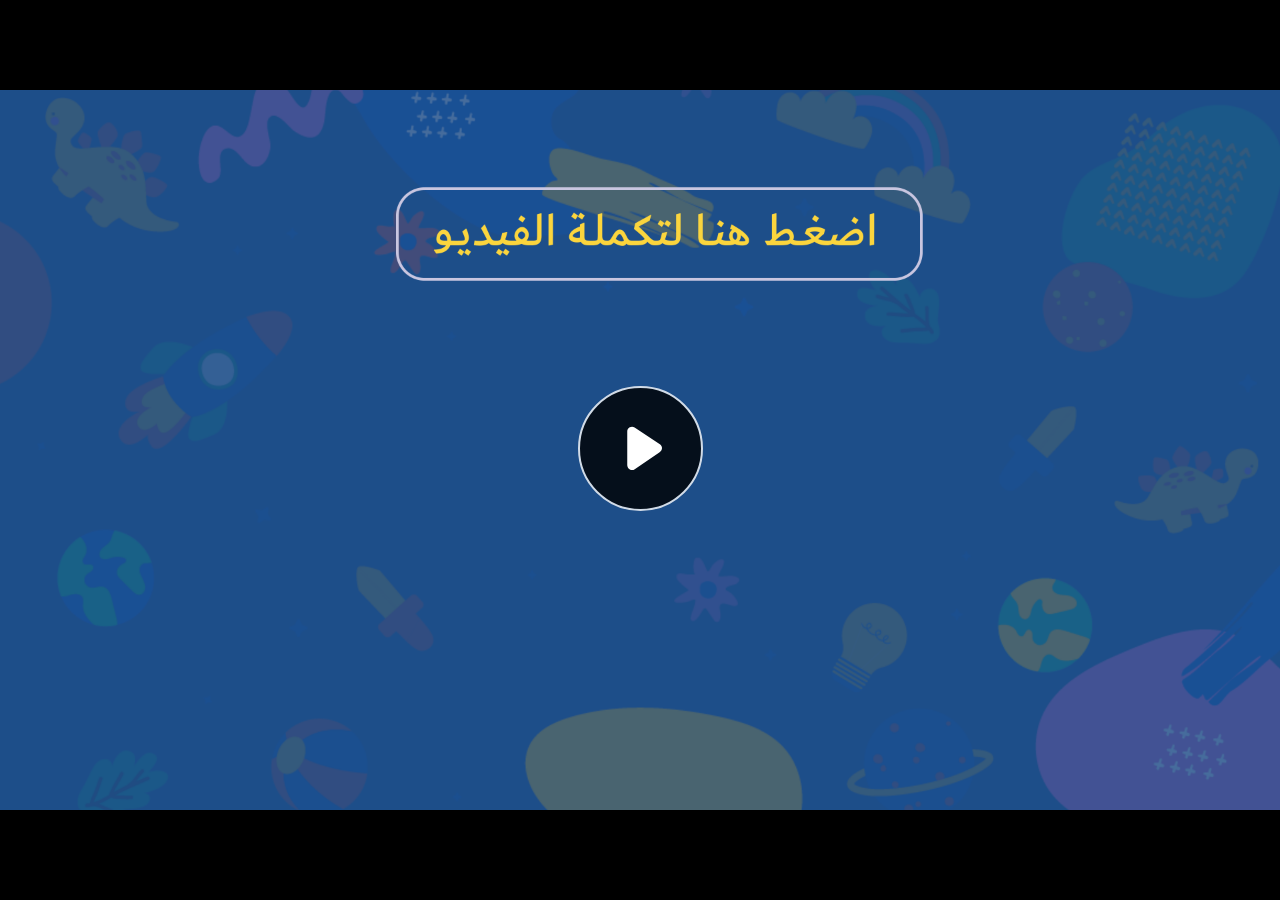
<file: index.html>
﻿<!doctype html>
<html lang="en-US">
<head>
  <meta charset="utf-8">
  <!-- Created using Storyline 360 - http://www.articulate.com  -->
  <!-- version: 3.71.29339.0 -->
  <title>EG.G4.MATH.SEM2.UA.T3.S1.3</title>
  <meta http-equiv="x-ua-compatible" content="IE=edge"/>
  <meta name="viewport" content="width=device-width,initial-scale=1,user-scalable=no,shrink-to-fit=no,minimal-ui"/>
  <meta name="apple-mobile-web-app-capable" content="yes"/>
  <style>
    html, body { height: 100%; padding: 0; margin: 0 }
    #app { height: 100%; width: 100%; }
  </style>

  <script>
    window.DS = {};
    window.globals = {
      DATA_PATH_BASE: '',
      HAS_FRAME: true,
      HAS_SLIDE: true,

      lmsPresent: false,
      tinCanPresent: false,
      cmi5Present: false,
      aoSupport: false,
      scale: 'noscale',
      captureRc: false,
      browserSize: 'optimal',
      bgColor: '#282828',
      features: 'AccessibleVideo,ConnectionMessages,FullScreenToggle,InsertSvgPicture,LayerPresentAsDialog,MultipleQuizTracking,UpdatedScrollingPanels,UpdatedThemeEditor',
      themeName: 'unified',
      preloaderColor: '#FFFFFF',
      suppressAnalytics: false,
      productChannel: 'stable',
      publishSource: 'storyline',
      aid: 'aid|76899c09-745a-49af-8ef3-86fd915f1c55',
      cid: 'e64820b2-5c5e-4162-8d92-e17b7b6e4493',
      playerVersion: '3.71.29339.0',
      publishTimestamp: '2023-01-18T11:35:24.1938875Z',
      maxIosVideoElements: 10,
      connectionSettings: { message: 'You%20are%20offline.%20Trying%20to%20reconnect...', useDarkTheme: false },

      
      parseParams: function(qs) {
        if (window.globals.parsedParams != null) {
          return window.globals.parsedParams;
        }
        qs = (qs || window.location.search.substr(1)).split('+').join(' ');
        var params = {},
            tokens,
            re = /[?&]?([^=]+)=([^&]*)/g;

        while (tokens = re.exec(qs)) {
          params[decodeURIComponent(tokens[1]).trim()] =
            decodeURIComponent(tokens[2]).trim();
        }
        window.globals.parsedParams = params;
        return params;
      }

    };
  </script>
  <script>
    var isIe11 = ('ActiveXObject' in window || window.MSBlobBuilder != null)
      && window.msCrypto != null && !window.ActiveXObject;
    if (isIe11) {
      window.globals.unsupportedBrowser = true;
      document.write(atob('[base64]'));
    }
  </script>
  
  <script>window.THREE = { };</script>
  
</head>
<body style="background: #282828" class="cs-HTML theme-unified">
  <!-- 360 -->
  <script>!function(e){var i=/iPhone/i,o=/iPod/i,n=/iPad/i,t=/(?=.*\bAndroid\b)(?=.*\bMobile\b)/i,d=/Android/i,s=/(?=.*\bAndroid\b)(?=.*\bSD4930UR\b)/i,b=/(?=.*\bAndroid\b)(?=.*\b(?:KFOT|KFTT|KFJWI|KFJWA|KFSOWI|KFTHWI|KFTHWA|KFAPWI|KFAPWA|KFARWI|KFASWI|KFSAWI|KFSAWA)\b)/i,r=/IEMobile/i,h=/(?=.*\bWindows\b)(?=.*\bARM\b)/i,a=/BlackBerry/i,l=/BB10/i,p=/Opera Mini/i,f=/(CriOS|Chrome)(?=.*\bMobile\b)/i,u=/(?=.*\bFirefox\b)(?=.*\bMobile\b)/i,c=new RegExp("(?:Nexus 7|BNTV250|Kindle Fire|Silk|GT-P1000)","i"),w=function(e,i){return e.test(i)},A=function(e){var A=e||navigator.userAgent,v=A.split("[FBAN");if(void 0!==v[1]&&(A=v[0]),this.apple={phone:w(i,A),ipod:w(o,A),tablet:!w(i,A)&&w(n,A),device:w(i,A)||w(o,A)||w(n,A)},this.amazon={phone:w(s,A),tablet:!w(s,A)&&w(b,A),device:w(s,A)||w(b,A)},this.android={phone:w(s,A)||w(t,A),tablet:!w(s,A)&&!w(t,A)&&(w(b,A)||w(d,A)),device:w(s,A)||w(b,A)||w(t,A)||w(d,A)},this.windows={phone:w(r,A),tablet:w(h,A),device:w(r,A)||w(h,A)},this.other={blackberry:w(a,A),blackberry10:w(l,A),opera:w(p,A),firefox:w(u,A),chrome:w(f,A),device:w(a,A)||w(l,A)||w(p,A)||w(u,A)||w(f,A)},this.seven_inch=w(c,A),this.any=this.apple.device||this.android.device||this.windows.device||this.other.device||this.seven_inch,this.phone=this.apple.phone||this.android.phone||this.windows.phone,this.tablet=this.apple.tablet||this.android.tablet||this.windows.tablet,"undefined"==typeof window)return this},v=function(){var e=new A;return e.Class=A,e};"undefined"!=typeof module&&module.exports&&"undefined"==typeof window?module.exports=A:"undefined"!=typeof module&&module.exports&&"undefined"!=typeof window?module.exports=v():"function"==typeof define&&define.amd?define("isMobile",[],e.isMobile=v()):e.isMobile=v()}(this);
    window.isMobile.apple.tablet = window.isMobile.apple.tablet ||
      (navigator.platform === 'MacIntel' && navigator.maxTouchPoints > 1);
    window.isMobile.apple.device = window.isMobile.apple.device || window.isMobile.apple.tablet;
    window.isMobile.tablet = window.isMobile.tablet || window.isMobile.apple.tablet;
    window.isMobile.any = window.isMobile.any || window.isMobile.apple.tablet;
  </script>

  <div id="focus-sink" tabindex="-1"></div>

  <div id="preso"></div>
  <script>
    (function() {

      var classTypes = [ 'desktop', 'mobile', 'phone', 'tablet' ];

      var addDeviceClasses = function(prefix, testObj) {
        var curr, i;
        for (i = 0; i < classTypes.length; i++) {
          curr = classTypes[i];
          if (testObj[curr]) {
            document.body.classList.add(prefix + curr);
          }
        }
      };

      var params = window.globals.parseParams(),
          isDevicePreview = params.devicepreview === '1',
          isPhoneOverride = params.deviceType === 'phone' || (isDevicePreview && params.phone == '1'),
          isTabletOverride = (params.deviceType === 'tablet' || isDevicePreview) && !isPhoneOverride,
          isMobileOverride = isPhoneOverride || isTabletOverride;

      var deviceView = {
        desktop: !window.isMobile.any && !isMobileOverride,
        mobile: window.isMobile.any || isMobileOverride,
        phone: isPhoneOverride || (window.isMobile.phone && !isTabletOverride),
        tablet: isTabletOverride || window.isMobile.tablet
      };

      window.globals.deviceView = deviceView;
      window.isMobile.desktop = !window.isMobile.any;
      window.isMobile.mobile = window.isMobile.any;

      addDeviceClasses('view-', deviceView);

    })();
  </script>
  
  <script src='story_content/user.js' type=text/javascript></script>
  <div class="slide-loader"></div>

  <script>
    var doc = document, loader = doc.body.querySelector('.slide-loader'); [ 1, 2, 3 ].forEach(function(n) { var d = doc.createElement('div'); d.style.backgroundColor = window.globals.preloaderColor; d.classList.add('mobile-loader-dot'); d.classList.add('dot' + n); loader.appendChild(d); });
  </script>

  <div class="mobile-load-title-overlay" style="display: none">
    <div class="mobile-load-title">EG.G4.MATH.SEM2.UA.T3.S1.3</div>
  </div>

  <div class="mobile-chrome-warning"></div>

  
<style>
  .warn-connection-dialog {
    display: none;
    background: transparent;
    pointer-events: none;
    position: fixed;
    left: 0;
    top: 0;
    width: 100%;
    height: 100%;
    z-index: 999;
  }

  .warn-connection-content {
    border-radius: 4px;
    background: white;
    border: 1px solid #E7E7E7;
    color: #333333;
    box-shadow: 0 2px 4px rgba(0, 0, 0, 0.25);
    transition: all 150ms ease-out;
    position: absolute;
    white-space: nowrap;
  }

  .view-phone.is-landscape .warn-connection-content {
    left: 23px;
    bottom: 23px;
  }

  .view-tablet.is-landscape .warn-connection-content {
    left: 50%;
    top: 20px;
    transform: translateX(-50%);
  }

  .is-portrait .warn-connection-content {
    transform: translate(-50%, calc(-100% - 15px));
  }

  .warn-connection-content p {
    display: inline-block;
    margin: 0 8px 0 0;
    line-height: 33px;
    font-size: 11px;
  }

  .warn-connection-content svg {
    position: relative;
    vertical-align: middle;
    margin: 0 2px 2px 8px;
  }

  .view-desktop .warn-connection-content {
    left: 1.5em;
    bottom: 1.5em;
  }

  .view-desktop .warn-connection-content p {
    font-size: 1.1em;
  }

  .is-offline .warn-connection-dialog {
    display: block;
  }

  .is-offline .cs-panel * {
    pointer-events: none !important;
  }

  .is-offline .cs-panel {
    pointer-events: all !important;
  }

  .is-offline #nav-controls * {
    pointer-events: none !important;
  }

  .is-offline #nav-controls {
    pointer-events: all !important;
  }
</style>

<div class="warn-connection-dialog">
  <div class="warn-connection-content">
    <svg width="17" height="15" viewBox="0 0 17 15" xmlns="http://www.w3.org/2000/svg">
      <path fill="#8F0000" stroke="white" d="M16.07,12.98 L15.88,12.23 L9.51,1.21 C8.97,0.26,7.6,0.26,7.06,1.21 L0.69,12.23 C0.15,13.16,0.81,14.36,1.91,14.36 H14.65 C15.47,14.36,16.05,13.7,16.07,12.98 Z"/>
      <path fill="white" stroke="white" d="M8.58,5.5 C8.35,5.28,8.5,5.35,8.21,5.32 C8.09,5.35,7.97,5.49,7.96,5.67 C7.97,5.79,7.98,5.92,7.98,6.04 L7.98,6.04 C7.99,6.17,8,6.31,8.01,6.43 L8.01,6.44 C8.03,6.92,8.06,7.41,8.09,7.9 L8.09,7.9 C8.12,8.39,8.14,8.88,8.17,9.37 C8.17,9.39,8.18,9.42,8.2,9.44 C8.23,9.46,8.25,9.47,8.28,9.47 C8.31,9.47,8.34,9.46,8.35,9.44 C8.37,9.43,8.38,9.4,8.39,9.35 L8.39,9.34 C8.39,9.24,8.4,9.15,8.4,9.05 L8.4,9.05 C8.41,8.96,8.41,8.86,8.42,8.75 C8.43,8.44,8.45,8.12,8.47,7.81 L8.47,7.81 C8.49,7.49,8.51,7.18,8.53,6.87 C8.55,6.46,8.56,6.05,8.59,5.64 L8.6,5.62 C8.6,5.57,8.59,5.53,8.58,5.5 L8.21,5.32 Z"/>
      <circle fill="white" stroke="white" cx="8.3" cy="11.35" r="0.3"/>
    </svg>
    <p>You are offline. Trying to reconnect...</p>
  </div>
</div>

<script>
  (function() {
    window.DS.connection = {
      warningShown: false,
      assets: {},
      loadingAssetGroup: false,
      retryDelay: 500
    };

    // @TODO this is POC code and can be cleaned up a bit more if we move forward
    // with the feature



    // The `window.globals.features` variable must be set in `webpack.dev.config` when testing locally - it is not enough
    // to have it in the data - but it must be set there as well.
    var useConnectionMessages = window.AbortController != null &&
      window.location.protocol != 'file:' &&
      window.globals.features.indexOf('ConnectionMessages') != -1;

    window.DS.connection.useConnectionMessages = useConnectionMessages

    var assetCount = 0;
    var checkLoadedId;
    var connectionSettings = window.globals.connectionSettings;

    if (useConnectionMessages && connectionSettings != null) {
      var contentEl = document.querySelector('.warn-connection-content');
      var messageEl = contentEl.querySelector('p')

      if (connectionSettings.useDarkTheme) {
        contentEl.style.borderColor = '#BABBBA';
        contentEl.style.backgroundColor = '#282828';
        contentEl.style.color = '#FFFFFF';
      }

      if (connectionSettings.message != null) {
        messageEl.textContent = window.decodeURIComponent(connectionSettings.message);
      }
    }

    function checkAssetsReady() {
      for (var i in DS.connection.assets) {
        if (!DS.connection.assets[i].success) {
          return false;
        }
      }
      return true;
    }

    function stopAssetGroup() {
      if (!useConnectionMessages) { return; }

      assetCount = 0;

      DS.connection.oldAssetGroup = DS.connection.assets;
      DS.connection.assets = {};
      DS.connection.loadingAssetGroup = false;
      clearInterval(checkLoadedId);
    }

    function startAssetGroup() {
      if (!useConnectionMessages) { return; }
      var ticks = 0;
      clearInterval(checkLoadedId);
      checkLoadedId = setInterval(function() {
        var loaded = 0;
        if (assetCount === 0 && loaded === 0) {
          clearInterval(checkLoadedId);
          return;
        }

        for (var i in DS.connection.assets) {
          if (DS.connection.assets[i].success) {
            loaded++;
          }
        }

        if (assetCount === loaded && checkAssetsReady()) {
          for (var i in DS.connection.assets) {
            if (DS.connection.assets[i].action) {
              DS.connection.assets[i].action();
            }
          }
          hideWarning();
          stopAssetGroup();
        }
      }, 100)
    }

    function requiredAsset(url, action, retry, type) {
      if (!useConnectionMessages) { return; }
      if (DS.connection.assets[url]) { return; }

      DS.connection.assets[url] = {
        success: false, action: action, retry: retry, type: type
      };
      assetCount = Object.keys(DS.connection.assets).length;
      if (!DS.connection.loadingAssetGroup) {
        startAssetGroup();
      }
      DS.connection.loadingAssetGroup = true;
    }

    function assetLoaded(url) {
      if (!useConnectionMessages) { return; }
      if (DS.connection.assets[url]) {
        DS.connection.assets[url].success = true;
      }
    }

    function assetFailed(url) {
      if (!useConnectionMessages) { return; }
      if (!DS.connection.assets[url]) {
        if (/\.js$/.test(url)) {
          setTimeout(function() {
            if (DS.connection.lastSlideLoaded != null) {
              DS.connection.lastSlideLoaded();
            }
          }, DS.connection.retryDelay);
        }
        return;
      }
      if (!DS.connection.warningShown) { showWarning(); }
      if (DS.connection.assets[url].retry) {
        setTimeout(function() {
          if (!DS.connection.assets[url].success) {
            DS.connection.assets[url].retry()
          }
        }, DS.connection.retryDelay);
      }
    }

    function hideWarning() {
      document.body.classList.remove('is-offline');
      DS.connection.warningShown = false;
    }
    DS.connection.hideWarning = hideWarning

    function showWarning(btn) {
      document.body.classList.add('is-offline')
      DS.connection.warningShown = true;
      updateWarningPosition();
    }

    function updateWarningPosition() {
      if (!DS.connection.warningShown) {
        return;
      }

      var isPortrait = document.body.classList.contains('is-portrait');
      var warningEl = document.querySelector('.warn-connection-content');

      if (isPortrait) {
        var slide = document.querySelector('.primary-slide');
        var slideRect = slide.getBoundingClientRect();

        warningEl.style.top = `${slideRect.top}px`
        warningEl.style.left = `${slideRect.left + slideRect.width / 2}px`
      } else {
        warningEl.style.top = null;
        warningEl.style.left = null;
      }

      window.requestAnimationFrame(updateWarningPosition);
    }

    // these will all be noops if the feature flag isn't set in
    // the data and `window.globals.features`
    DS.connection.requiredAsset = requiredAsset;
    DS.connection.assetLoaded = assetLoaded;
    DS.connection.assetFailed = assetFailed;
    DS.connection.stopAssetGroup = stopAssetGroup;
    DS.connection.startAssetGroup = startAssetGroup;
  })();
</script>


  <script>
    
    if (window.autoSpider && window.vInterfaceObject) {
      document.querySelector('.mobile-load-title-overlay').style.display = 'none';
    }
  </script>

  

  <link rel="stylesheet" href="html5/data/css/output.min.css" data-noprefix/>
</body>
<script src="html5/lib/scripts/bootstrapper.min.js"></script>
</html>
</file>
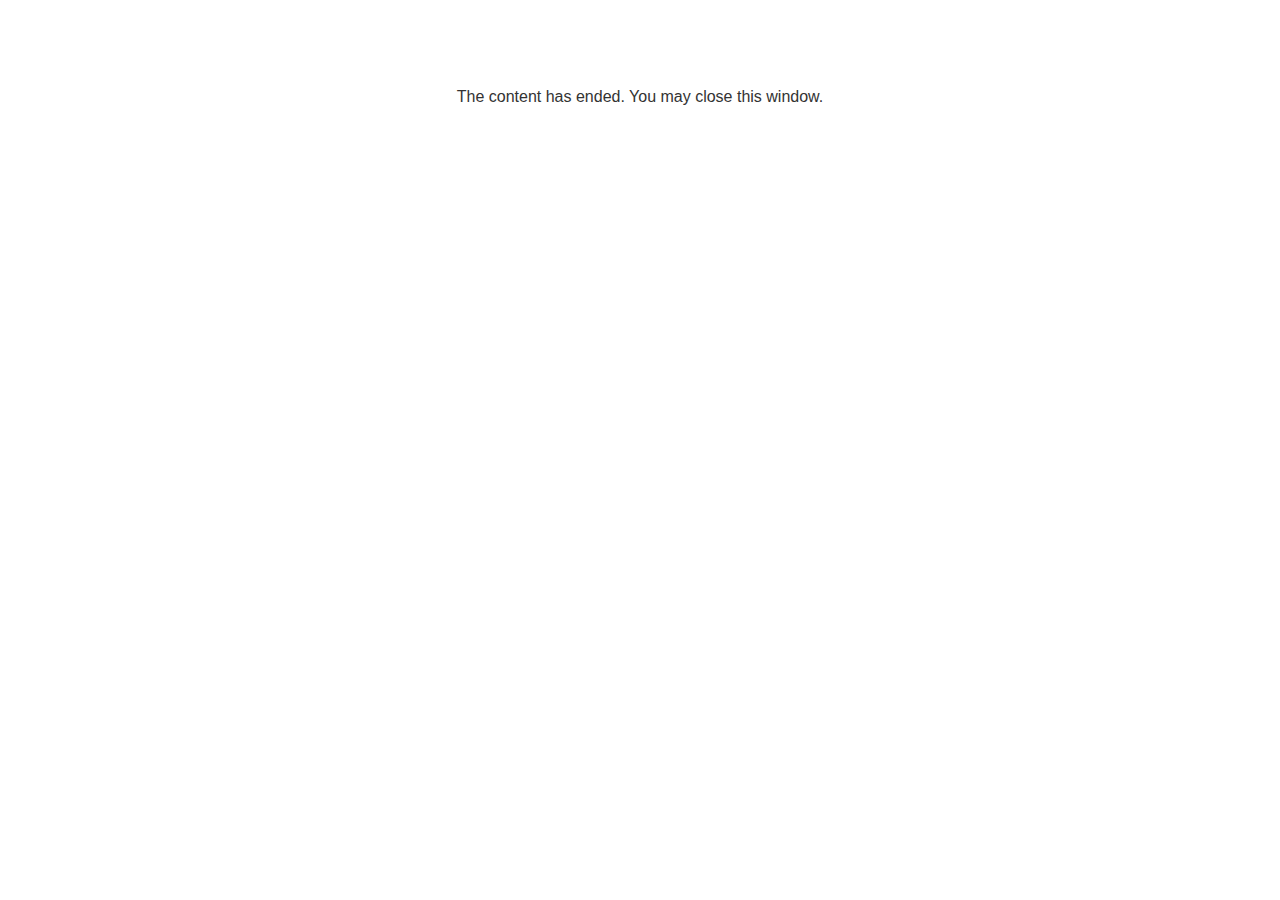
<file: lms/goodbye.html>
<!doctype html>
<html>
<body style="background-color: #ffffff;">

<p role="alert" style="color: #333333;font-family: Lato, articulate, tahoma, arial;font-size: medium;text-align: center;">
<br><br><br><br>
The content has ended. You may close this window.
</p>

</body>
</html>
</file>
<file: html5/data/css/output.min.css>
@font-face {
  font-family: 'LatoBold Charset1_ BoldDE2B4A50';
  src: url('[data-uri]');
  font-style: normal;
  font-weight: normal;
}
@font-face {
  font-family: 'Lato Charset1_ 5qxVV4tK67816E9E';
  src: url('[data-uri]');
  font-style: normal;
  font-weight: normal;
}
@font-face {
  font-family: 'Dubai Charset1_ 6OmPxi7BEBD2CB9';
  src: url('[data-uri]');
  font-style: normal;
  font-weight: normal;
}
@font-face {
  font-family: 'MS Gothic Charset1_ 6qL62A90AE5';
  src: url('[data-uri]');
  font-style: normal;
  font-weight: normal;
}
@font-face {
  font-family: 'Dubai Medium Charset1_ 3AFEEAB7';
  src: url('[data-uri]');
  font-style: normal;
  font-weight: normal;
}
@font-face {
  font-family: 'Open Sans Charset1_ 5nPD6D339E1';
  src: url('[data-uri]');
  font-style: normal;
  font-weight: normal;
}
@font-face {
  font-family: 'DubaiBold Charset1_BoldFA584A0E';
  src: url('[data-uri]');
  font-style: normal;
  font-weight: normal;
}
@font-face {
  font-family: 'Dubai MediumBold ChBoldE0B00FAA';
  src: url('[data-uri]');
  font-style: normal;
  font-weight: normal;
}
@font-face {
  font-family: 'Arial Charset1_ 6O9E30G4EB2680E';
  src: url('[data-uri]');
  font-style: normal;
  font-weight: normal;
}
@font-face {
  font-family: 'Dubai Charset0_v8wz5Y8k741D6E07';
  src: url('[data-uri]');
  font-style: normal;
  font-weight: normal;
}
@font-face {
  font-family: 'Dubai Medium Charset0_v389EBE1D';
  src: url('[data-uri]');
  font-style: normal;
  font-weight: normal;
}
@font-face {
  font-family: 'Open Sans Charset0_v9TY33EDE6F2';
  src: url('[data-uri]');
  font-style: normal;
  font-weight: normal;
}
@font-face {
  font-family: 'DubaiBold Charset0_BoldD2773439';
  src: url('[data-uri]');
  font-style: normal;
  font-weight: normal;
}
@font-face {
  font-family: 'Dubai MediumBold ChBold9429EB4D';
  src: url('[data-uri]');
  font-style: normal;
  font-weight: normal;
}
.cs-HTML {
  background: rgba(40, 40, 40, 1);
}
.cs-npnxnanbnsnfns00000000001 .cs-infopanel  {
  box-shadow: 0 1px 0 rgba(0, 0, 0, 0);
  background: rgba(255, 255, 255, 1);
}
.cs-npnxnanbnsnfns00000000001 .cs-infopanel .cs-link {
  color: rgba(186, 187, 186, 1);
}
.cs-npnxnanbnsnfns00000000001 .cs-infopanel .cs-link:hover {
  color: rgba(255, 255, 255, 1);
}
.cs-npnxnanbnsnfns00000000001 .cs-infopanel .cs-name {
  color: rgba(68, 68, 68, 1);
}
.cs-npnxnanbnsnfns00000000001 .cs-infopanel .cs-title {
  color: rgba(153, 153, 153, 1);
}
.cs-npnxnanbnsnfns00000000001 .cs-infopanelpopup  {
  box-shadow: 0 1px 0 rgba(0, 0, 0, 0);
  background: rgba(0, 0, 0, 0);
}
.cs-npnxnanbnsnfns00000000001 .cs-infopanelpopup .cs-link {
  color: rgba(255, 0, 0, 1);
}
.cs-npnxnanbnsnfns00000000001 .cs-infopanelpopup .cs-link:hover {
  color: rgba(255, 255, 255, 1);
}
.cs-npnxnanbnsnfns00000000001 .cs-infopanelpopup .cs-name {
  color: rgba(255, 255, 255, 1);
}
.cs-npnxnanbnsnfns00000000001 .cs-infopanelpopup .cs-bio {
  color: rgba(186, 187, 186, 1);
}
.cs-npnxnanbnsnfns00000000001 .cs-timer  {
  color: rgba(186, 187, 186, 1);
}
.cs-npnxnanbnsnfns00000000001 .cs-duration stop:first-child {
  stop-color: rgba(60, 60, 60, 1);
}
.cs-npnxnanbnsnfns00000000001 .cs-duration stop:last-child {
  stop-color: rgba(60, 60, 60, 1);
}
.cs-npnxnanbnsnfns00000000001 .cs-elapsed stop:first-child {
  stop-color: rgba(254, 227, 71, 1);
}
.cs-npnxnanbnsnfns00000000001 .cs-elapsed stop:last-child {
  stop-color: rgba(254, 227, 71, 1);
}
.cs-npnxnanbnsnfns00000000001 .cs-timer .cs-pie .cs-innerstroke {
  stroke: rgba(199, 199, 199, 1);
}
.cs-npnxnanbnsnfns00000000001 .cs-timer .cs-pie .cs-innerborder {
  stroke: rgba(255, 255, 255, 1);
}
.cs-npnxnanbnsnfns00000000001 .cs-window  {
  box-shadow: 0 8px 5px rgba(0, 0, 0, 0.2);
  border-color: rgba(49, 99, 0, 0);
  background: rgba(33, 33, 33, 1);
  color: rgba(248, 248, 248, 1);
}
.cs-npnxnanbnsnfns00000000001 .cs-window .cs-diva {
  border-color: rgba(78, 78, 78, 1);
}
.cs-npnxnanbnsnfns00000000001 .cs-window .cs-divb {
  border-color: rgba(78, 78, 78, 0);
}
.cs-npnxnanbnsnfns00000000001 .cs-editor .cs-editor-slide {
  color: rgba(226, 226, 226, 1);
}
.cs-npnxnanbnsnfns00000000001 .cs-editor .cs-editor-html {
  color: rgba(186, 187, 186, 1);
}
.cs-npnxnanbnsnfns00000000001 .cs-editor .cs-editor-button {
  text-shadow: 0 1px 0 rgba(0, 0, 0, 0);
  color: rgba(255, 255, 255, 1);
  border-color: rgba(211, 211, 211, 1);
  background: rgba(34, 34, 34, 1);
}
.cs-npnxnanbnsnfns00000000001 .cs-editor .cs-editor-button:hover {
  background: rgba(68, 68, 68, 1);
}
.cs-npnxnanbnsnfns00000000001 .cs-editor .cs-editor-button:active {
  background: rgba(68, 68, 68, 1);
}
.cs-npnxnanbnsnfns00000000001 .cs-listitem  {
  color: rgba(186, 187, 186, 1);
  border-color: none;
  border: 1px solid transparent;
}
.cs-npnxnanbnsnfns00000000001 .cs-listitem:hover {
  background: rgba(255, 255, 255, 0.06);
  border-color: rgba(108, 108, 108, 1) !important;
  border-width: 1px;
  border-radius: 2px;
  border-style: solid;
  box-sizing: border-box;
}
.cs-npnxnanbnsnfns00000000001 .cs-listitem.hover {
  background: rgba(255, 255, 255, 0.06);
  border-color: rgba(108, 108, 108, 1) !important;
  border-width: 1px;
  border-radius: 2px;
  border-style: solid;
  box-sizing: border-box;
}
.cs-npnxnanbnsnfns00000000001 .cs-glossary  {
  color: rgba(186, 187, 186, 1);
}
.cs-npnxnanbnsnfns00000000001 .cs-glossary .cs-scrolling-panel {
  background: rgba(0, 0, 0, 0);
}
.cs-npnxnanbnsnfns00000000001 .cs-glossary .cs-term.cs-selected .cs-choice-list-trigger {
  color: rgba(255, 255, 255, 1);
  background: rgba(255, 255, 255, 1);
}
.cs-npnxnanbnsnfns00000000001 .cs-glossary .cs-term.cs-selected .cs-choice-list-trigger:focus {
  color: rgba(255, 255, 255, 1);
  background: rgba(255, 255, 255, 1);
}
.cs-npnxnanbnsnfns00000000001 .cs-glossary .cs-term:hover .cs-choice-list-trigger {
  background: rgba(186, 187, 186, 1);
}
.cs-npnxnanbnsnfns00000000001 .cs-glossary .cs-term.hover .cs-choice-list-trigger {
  background: rgba(186, 187, 186, 1);
}
.cs-npnxnanbnsnfns00000000001 .cs-glossary .cs-term .cs-choice-list-trigger:focus {
  background: rgba(186, 187, 186, 1);
}
.cs-npnxnanbnsnfns00000000001 .cs-glossary .cs-diva {
  border-color: rgba(0, 0, 0, 0);
}
.cs-npnxnanbnsnfns00000000001 .cs-glossary .cs-divb {
  border-color: rgba(0, 0, 0, 0);
}
.cs-npnxnanbnsnfns00000000001 .cs-glossary .cs-divc {
  border-color: rgba(0, 0, 0, 0);
}
.cs-npnxnanbnsnfns00000000001 .cs-glossary .cs-heading {
  color: rgba(248, 248, 248, 1);
  font-weight: 700;
}
.note-content p span {
  color: rgba(186, 187, 186, 1);
  line-height: 1.4em;
  font-size: 103.769%;
}
.cs-npnxnanbnsnfns00000000001 .cs-resource .cs-separator {
  border-color: rgba(0, 0, 0, 0);
}
.cs-npnxnanbnsnfns00000000001 .cs-outline  {
  color: rgba(45, 45, 45, 1);
}
.cs-npnxnanbnsnfns00000000001 .cs-outline .cs-diva {
  border-color: rgba(0, 0, 0, 0);
}
.cs-npnxnanbnsnfns00000000001 .cs-outline .cs-divb {
  border-color: rgba(0, 0, 0, 0);
}
.cs-npnxnanbnsnfns00000000001 .cs-outline .cs-divc {
  border-color: rgba(0, 0, 0, 0);
}
.cs-npnxnanbnsnfns00000000001 .cs-outline .cs-search-filter:hover {
  color: rgba(0, 0, 0, 0);
}
.cs-npnxnanbnsnfns00000000001 .cs-outline .cs-search-filter.hover {
  color: rgba(0, 0, 0, 0);
}
.cs-npnxnanbnsnfns00000000001 .cs-transcript  {
  color: rgba(255, 255, 255, 1);
}
.cs-npnxnanbnsnfns00000000001 .cs-transcript .cs-div {
  border-color: rgba(0, 0, 0, 0);
}
.cs-npnxnanbnsnfns00000000001 .cs-tabs:not(.topmenu-item) {
  color: rgba(248, 248, 248, 1);
}
.cs-npnxnanbnsnfns00000000001 .cs-tabs .cs-inner-button:not(.topmenu-item) {
  text-shadow: 0 1px 0 rgba(0, 0, 0, 0);
}
.cs-npnxnanbnsnfns00000000001 .cs-tabs:hover:not(.topmenu-item) {
  color: rgba(248, 248, 248, 1);
}
.cs-npnxnanbnsnfns00000000001 .cs-tabs.cs-selected {
  background: rgba(0, 0, 0, 0);
  color: rgba(248, 248, 248, 1);
}
.cs-npnxnanbnsnfns00000000001 .cs-seekcontrol  {
  background: rgba(0, 0, 0, 0);
  border-color: rgba(0, 0, 0, 0);
}
.cs-npnxnanbnsnfns00000000001 .cs-seekcontrol .cs-button:hover .cs-icon {
  fill: rgba(255, 255, 255, 1);
}
.cs-npnxnanbnsnfns00000000001 .cs-seekcontrol .cs-button.hover .cs-icon {
  fill: rgba(255, 255, 255, 1);
}
.cs-npnxnanbnsnfns00000000001 .cs-seekcontrol .cs-button .cs-icon-shadow {
  fill: rgba(0, 0, 0, 0);
}
.cs-npnxnanbnsnfns00000000001 .cs-seekcontrol .cs-button .cs-icon {
  fill: rgba(180, 180, 180, 1);
}
.cs-npnxnanbnsnfns00000000001 .cs-seekcontrol .cs-seek .cs-fill {
  background: rgba(255, 255, 255, 0.6);
}
.cs-npnxnanbnsnfns00000000001 .cs-seekcontrol .cs-seek {
  background: rgba(108, 108, 108, 1);
  border-color: rgba(0, 0, 0, 0);
}
.cs-npnxnanbnsnfns00000000001 .cs-searchinput .cs-input {
  color: rgba(186, 187, 186, 1);
  border-color: rgba(0, 0, 0, 0);
  background: rgba(255, 255, 255, 0.06);
}
.cs-npnxnanbnsnfns00000000001 .cs-searchinput .cs-input:focus {
  color: rgba(248, 248, 248, 1);
  background: rgba(41, 41, 41, 1);
}
.cs-npnxnanbnsnfns00000000001 .cs-searchinput .cs-input:hover {
  box-shadow: inset 0 0 1px 0 rgba(69, 126, 19, 0);
}
.cs-npnxnanbnsnfns00000000001 .cs-searchinput .cs-input.hover {
  box-shadow: inset 0 0 1px 0 rgba(69, 126, 19, 0);
}
.cs-npnxnanbnsnfns00000000001 .cs-searchinput .cs-button .cs-icon {
  fill: rgba(186, 187, 186, 1);
}
.cs-npnxnanbnsnfns00000000001 .cs-searchinput .cs-button:hover {
  fill: rgba(63, 133, 0, 1);
}
.cs-npnxnanbnsnfns00000000001 .cs-searchinput .cs-button.hover {
  fill: rgba(63, 133, 0, 1);
}
.cs-npnxnanbnsnfns00000000001 .cs-menu  {
  box-shadow: 0 1px 0 rgba(0, 0, 0, 0);
  background: rgba(33, 33, 33, 1);
}
.cs-npnxnanbnsnfns00000000001 .cs-topmenu-item.active .cs-tab {
  background: rgba(33, 33, 33, 1);
}
.cs-npnxnanbnsnfns00000000001 .cs-logo  {
  box-shadow: 0 1px 0 rgba(37, 75, 0, 1);
  background: rgba(255, 255, 255, 0);
}
.cs-npnxnanbnsnfns00000000001 .cs-checkbox  {
  color: rgba(255, 255, 255, 1);
}
.cs-npnxnanbnsnfns00000000001 .cs-checkbox:hover {
  border-color: rgba(175, 221, 130, 1);
}
.cs-npnxnanbnsnfns00000000001 .cs-checkbox.hover {
  border-color: rgba(175, 221, 130, 1);
}
.cs-npnxnanbnsnfns00000000001 .cs-checkbox .cs-box {
  color: rgba(255, 255, 255, 1);
  border-color: rgba(42, 83, 0, 1);
}
.cs-npnxnanbnsnfns00000000001 .cs-checkbox .cs-box:checked::after {
  color: rgba(43, 196, 0, 1);
}
.cs-npnxnanbnsnfns00000000001 .cs-button  {
  text-shadow: 0 1px 0 rgba(0, 0, 0, 0);
  color: rgba(186, 187, 186, 1);
  border-color: rgba(0, 0, 0, 0);
  background: rgba(0, 0, 0, 0);
  box-shadow: 0 1px 0 rgba(0, 0, 0, 0);
}
.cs-npnxnanbnsnfns00000000001 .cs-button .cs-icon {
  fill: rgba(186, 187, 186, 1);
}
.cs-npnxnanbnsnfns00000000001 .cs-button .cs-icon-shadow {
  fill: rgba(0, 0, 0, 0);
}
.cs-npnxnanbnsnfns00000000001 .cs-button:hover {
  background: rgba(248, 248, 248, 1);
}
.cs-npnxnanbnsnfns00000000001 .cs-button.hover {
  background: rgba(248, 248, 248, 1);
}
.cs-npnxnanbnsnfns00000000001 .cs-button:active {
  background: rgba(0, 0, 0, 0);
}
.cs-npnxnanbnsnfns00000000001 .cs-button.cs-disabled:hover {
  background: rgba(0, 0, 0, 0);
}
.cs-npnxnanbnsnfns00000000001 .cs-button.cs-disabled.hover {
  background: rgba(0, 0, 0, 0);
}
.cs-npnxnanbnsnfns00000000001 .cs-button.cs-disabled:active {
  background: rgba(0, 0, 0, 0);
}
.cs-npnxnanbnsnfns00000000001 .cs-button.cs-volume:hover {
  background: rgba(0, 0, 0, 0);
}
.cs-npnxnanbnsnfns00000000001 .cs-button.cs-volume.hover {
  background: rgba(0, 0, 0, 0);
}
.cs-npnxnanbnsnfns00000000001 .cs-button.cs-volume:active {
  background: rgba(0, 0, 0, 0);
}
.cs-npnxnanbnsnfns00000000001.cs-base  {
  color: rgba(186, 187, 186, 1);
  border-color: rgba(40, 40, 40, 1);
  background: rgba(40, 40, 40, 1);
}
.cs-npnxnanbnsnfns00000000001.cs-base .cs-separator .cs-diva {
  background: rgba(69, 69, 69, 1);
}
.cs-npnxnanbnsnfns00000000001.cs-base .cs-separator .cs-divb {
  background: rgba(0, 0, 0, 0);
}
.cs-npnxnanbnsnfns00000000001.cs-base .cs-topmenu-item.active .cs-tab {
  border-color: rgba(69, 69, 69, 1);
}
.cs-npnxnanbnsnfns00000000001.cs-base .cs-topmenu-item.active .cs-panel {
  border-color: rgba(69, 69, 69, 1);
}
.cs-npnxnanbnsnfns00000000001.cs-base .cs-left {
  background: rgba(33, 33, 33, 1);
}
.cs-npnxnanbnsnfns00000000001.cs-base .cs-area-primary .cs-slide-container {
  background: rgba(40, 40, 40, 1);
}
.cs-npnxnanbnsnfns00000000001.cs-base.cs-custom-theme .cs-brandhighlight-bg {
  background: rgba(79, 189, 244, 1) !important;
}
.cs-npnxnanbnsnfns00000000001.cs-base.cs-custom-theme .cs-brandhighlight-secondary-bg {
  background: rgba(255, 255, 255, 1) !important;
}
.cs-npnxnanbnsnfns00000000001.cs-base.cs-custom-theme .cs-brandhighlight-border {
  border-color: rgba(79, 189, 244, 1) !important;
}
.cs-npnxnanbnsnfns00000000001.cs-base.cs-custom-theme .cs-brandhighlight-text {
  color: rgba(79, 189, 244, 1) !important;
}
.cs-npnxnanbnsnfns00000000001.cs-base.cs-custom-theme .cs-brandhighlight-fill {
  fill: rgba(79, 189, 244, 1) !important;
}
.cs-npnxnanbnsnfns00000000001.cs-base.cs-custom-theme .cs-listitem.cs-selected {
  background-color: rgba(255, 255, 255, 0.06) !important;
}
.cs-npnxnanbnsnfns00000000001 .cs-volume::-moz-range-thumb {
  border-color: rgba(43, 85, 0, 1);
  box-shadow: inset 0 0 1px 0 rgba(43, 85, 0, 1);
  background: rgba(255, 255, 255, 1);
}
.cs-npnxnanbnsnfns00000000001 .cs-volume::-ms-thumb {
  border-color: rgba(43, 85, 0, 1);
  box-shadow: inset 0 0 1px 0 rgba(43, 85, 0, 1);
  background: rgba(255, 255, 255, 1);
}
.cs-npnxnanbnsnfns00000000001 .cs-volume::-webkit-slider-thumb {
  border-color: rgba(43, 85, 0, 1);
  box-shadow: inset 0 0 1px 0 rgba(43, 85, 0, 1);
  background: rgba(255, 255, 255, 1);
}
.cs-npnxnanbnsnfns00000000001 .cs-volume::-moz-range-track {
  border-color: rgba(66, 140, 1, 1);
  background: rgba(108, 108, 108, 1);
}
.cs-npnxnanbnsnfns00000000001 .cs-volume::-ms-track {
  border-color: rgba(66, 140, 1, 1);
  background: rgba(108, 108, 108, 1);
}
.cs-npnxnanbnsnfns00000000001 .cs-volume::-webkit-slider-runnable-track {
  border-color: rgba(66, 140, 1, 1);
  background: rgba(108, 108, 108, 1);
}
body.show-focus .tab-focus-box {
  box-shadow: 0 0 0 1px rgba(255, 255, 0, 1), 0 0 0 3px rgba(0, 32, 96, 1), 0 0 5px 5px rgba(255, 255, 0, 1);
  border-color: transparent;
  outline: 2px transparent solid;
}
.skipnav {
  box-shadow: 0 0 0 1px rgba(255, 255, 0, 1), 0 0 0 3px rgba(0, 32, 96, 1), 0 0 5px 5px rgba(255, 255, 0, 1);
  border-color: transparent;
  outline: 2px transparent solid;
}
.cs-npnxnanbnsnfns00000000001 .cs-listitem:hover {
  color: none;
}
.cs-npnxnanbnsnfns00000000001 .cs-listitem.hover {
  color: none;
}
.cs-npnxnanbnsnfns00000000001 .cs-listitem.cs-viewed {
  color: #BABBBA;
}
.cs-npnxnanbnsnfns00000000001 .cs-listitem {
  color: #BABBBA;
}
.cs-npnxnanbnsnfns00000000001 .cs-listitem:hover .cs-icon-carrot * {
  fill: none;
}
.cs-npnxnanbnsnfns00000000001 .cs-listitem.hover .cs-icon-carrot * {
  fill: none;
}
.cs-npnxnanbnsnfns00000000001 .cs-listitem .cs-icon-carrot {
  color: none;
  top: calc(3px);
}
.cs-npnxnanbnsnfns00000000001 .cs-listitem .cs-icon-carrot .cs-shadow {
  color: #F8F8F8;
}
.cs-npnxnanbnsnfns00000000001 .item-collapsible .is-scene {
  color: #F8F8F8 !important;
  font-weight: 700;
}
.cs-npnxnanbnsnfns00000000001 .is-scene .cs-icon-carrot * {
  color: #F8F8F8 !important;
  font-weight: 700;
}
.cs-npnxnanbnsnfns00000000001 .is-scene:not(.outline-links-collapse) > a {
  color: #F8F8F8;
}
.cs-npnxnanbnsnfns00000000001 .is-scene:not(.outline-links-collapse) .cs-icon-carrot * {
  fill: none !important;
  color: #F8F8F8 !important;
}
.cs-npnxnanbnsnfns00000000001 .tabs, .cs-npnxnanbnsnfns00000000001 .cs-logo {
  border-bottom: 1px solid rgba(108, 108, 108, 1);
}
.cs-npnxnanbnsnfns00000000001 .area-secondary-wrapper:after {
  background-image: url('[data-uri]');
  background-size: 100%;
}
.cs-npnxnanbnsnfns00000000001 .panel-footer {
  background: #212121;
}
.cs-npnxnanbnsnfns00000000001 #outline-search {
  background: rgba(255, 255, 255, 0.06);
  border-color: rgba(108, 108, 108, 1);
  border-width: 1px;
  border-style: solid;
}
.cs-npnxnanbnsnfns00000000001 .topmenu-panel #outline-search {
  background: #545454;
}
.cs-npnxnanbnsnfns00000000001 .search-icon circle, .cs-npnxnanbnsnfns00000000001 .search-icon path {
  stroke: #BABBBA;
}
.cs-npnxnanbnsnfns00000000001 #outline-search input[type   =search] {
  color: #F8F8F8;
}
.cs-npnxnanbnsnfns00000000001 #outline-search ::-webkit-input-placeholder {
  color: #BABBBA !important;
}
.cs-npnxnanbnsnfns00000000001 #outline-search :-ms-input-placeholder {
  color: #BABBBA !important;
}
.cs-npnxnanbnsnfns00000000001 #outline-search ::-moz-placeholder {
  color: #BABBBA !important;
  opacity: 1;
}
.cs-npnxnanbnsnfns00000000001 .cs-topmenu-item.active, body:not(.is-touchable-tablet) .cs-npnxnanbnsnfns00000000001 .cs-topmenu-item:hover {
  color: #F8F8F8;
}
.cs-npnxnanbnsnfns00000000001 .cs-topmenu-item.button-tapped {
  color: #F8F8F8;
}
.cs-npnxnanbnsnfns00000000001 .cs-topmenu-item.active .cs-tab, .cs-npnxnanbnsnfns00000000001 .cs-topmenu-item .cs-tab {
  background: transparent !important;
  border: none !important;
}
.cs-npnxnanbnsnfns00000000001 .top-tabs-drop-icon div {
  background: #BABBBA;
}
.cs-npnxnanbnsnfns00000000001 .cs-panel.topmenu-panel .panel-content, .cs-npnxnanbnsnfns00000000001 .top-tabs-drop {
  background: #212121;
}
.cs-npnxnanbnsnfns00000000001 .cs-topmenu-item.active .cs-panel {
  background: #212121;
}
.cs-npnxnanbnsnfns00000000001 .cs-menu.topmenu-panel, .cs-npnxnanbnsnfns00000000001 .top-tabs-drop {
  border: 1px solid rgba(69, 69, 69, 1) !important;
  border-radius: 3px;
}
.cs-npnxnanbnsnfns00000000001 .resources .resources-list a:hover {
  background: rgba(255, 255, 255, 0.06);
}
body:not(.is-touchable-tablet) .cs-npnxnanbnsnfns00000000001 .resources .resources-list a:hover {
  background: rgba(255, 255, 255, 0.06);
}
.cs-npnxnanbnsnfns00000000001 .resources .resources-list a.hover {
  background: rgba(255, 255, 255, 0.06);
}
body:not(.is-touchable-tablet) .cs-npnxnanbnsnfns00000000001 .resources .resources-list a.hover {
  background: rgba(255, 255, 255, 0.06);
}
.cs-npnxnanbnsnfns00000000001 .resources .resources-list a.button-tapped {
  background: rgba(255, 255, 255, 0.06);
}
.cs-npnxnanbnsnfns00000000001 .cs-icon path, .cs-npnxnanbnsnfns00000000001 .cs-icon rect, .cs-npnxnanbnsnfns00000000001 .cs-icon polygon, .cs-npnxnanbnsnfns00000000001 .menu-icon-wrapper.menu-icon-wrapper-hover path {
  fill: #BABBBA;
}
.cs-npnxnanbnsnfns00000000001 .cs-icon .icon-stroke-only {
  fill: none !important;
  stroke: #BABBBA !important;
}
body:not(.is-touchable-tablet) .cs-npnxnanbnsnfns00000000001 .cs-button:hover .cs-icon path, body:not(.is-touchable-tablet) .cs-npnxnanbnsnfns00000000001 .cs-button:hover .cs-icon rect, body:not(.is-touchable-tablet) .cs-npnxnanbnsnfns00000000001 .cs-button:hover .cs-icon polygon {
  fill: #F8F8F8;
}
body:not(.is-touchable-tablet) .cs-npnxnanbnsnfns00000000001 .cs-tabs:hover .search-icon circle, body:not(.is-touchable-tablet) .cs-npnxnanbnsnfns00000000001 .cs-tabs:hover .search-icon path {
  stroke: #F8F8F8;
}
.cs-npnxnanbnsnfns00000000001 .cs-button.button-tapped .cs-icon path, .cs-npnxnanbnsnfns00000000001 .cs-button.button-tapped .cs-icon rect, .cs-npnxnanbnsnfns00000000001 .cs-button.button-tapped .cs-icon polygon {
  fill: #F8F8F8;
}
body:not(.is-touchable-tablet) .cs-npnxnanbnsnfns00000000001 .cs-button:hover .cs-icon .icon-stroke-only {
  fill: none !important;
  stroke: #F8F8F8 !important;
}
.cs-npnxnanbnsnfns00000000001 .cs-button:button-tapped .cs-icon .icon-stroke-only {
  fill: none !important;
  stroke: #F8F8F8 !important;
}
.cs-npnxnanbnsnfns00000000001 .menu-icon-wrapper.menu-icon-wrapper-hover svg path {
  fill: #F8F8F8;
}
.floating-sidebar:not(.sidebar-closed) .cs-npnxnanbnsnfns00000000001 #hamburger .menu-icon-wrapper svg path {
  fill: #BABBBA;
}
.floating-sidebar:not(.sidebar-closed) .cs-npnxnanbnsnfns00000000001 #hamburger .menu-icon-wrapper.menu-icon-wrapper-hover svg path {
  fill: #F8F8F8;
}
.cs-npnxnanbnsnfns00000000001 .volume .btn:before {
  background-image: url('[data-uri]');
}
.cs-npnxnanbnsnfns00000000001 .volume-track {
  background: #6C6C6C;
}
.cs-npnxnanbnsnfns00000000001 .volume-icon circle {
  stroke: #BABBBA;
}
.cs-npnxnanbnsnfns00000000001 .cs-settings > .settings-panel {
  background: #212121;
  border: 1px solid rgba(69, 69, 69, 1) !important;
  border-radius: 3px;
}
.cs-npnxnanbnsnfns00000000001 .cs-settings > .panel-down-arrow {
  fill: #212121;
}
.cs-npnxnanbnsnfns00000000001 .switch-toggle .border {
  stroke: #7C7C7C;
}
.cs-npnxnanbnsnfns00000000001 .switch-toggle .thumb-off .thumb {
  fill: #A2A2A2;
}
.cs-npnxnanbnsnfns00000000001 .switch-toggle .thumb-on .track {
  fill: rgba(79, 189, 244, 1);
}
.cs-npnxnanbnsnfns00000000001 .switch-toggle .thumb-off .track {
  fill: rgba(255, 255, 255, 0.1);
}
.cs-npnxnanbnsnfns00000000001 .switch-label {
  color: #BABBBA;
}
.cs-npnxnanbnsnfns00000000001 .cs-panel .scrollarea-btn:after {
  background: rgba(179, 180, 179, 0.75);
}
.scrollarea-scrollbar:hover .scrollarea-btn:after, .scrollarea-scrollbar.highlight-scrollbar .scrollarea-btn:after {
  background: rgba(179, 180, 179, 0.75);
}
.floating-sidebar .sidebar-overlay {
  background: rgba(0, 0, 0, 0.85);
}
.cs-npnxnanbnsnfns00000000001 .overlay-message {
  background: rgba(0, 0, 0, 0.85);
}
.cs-npnxnanbnsnfns00000000001 .top-ui-bg, .cs-npnxnanbnsnfns00000000001 .bottom-ui-bg, .cs-npnxnanbnsnfns00000000001 .right-ui-bg, .cs-npnxnanbnsnfns00000000001 .left-ui-bg {
  background: rgba(40, 40, 40, 0.8);
}
.cs-npnxnanbnsnfns00000000001 .circle-progress-bg {
  fill: #282828;
}
.cs-npnxnanbnsnfns00000000001 .circle-progress-well {
  fill: #6C6C6C;
}
.cs-npnxnanbnsnfns00000000001 .circle-progress-pie {
  stroke: #6C6C6C;
}
.cs-npnxnanbnsnfns00000000001 .lightbox .option-pane {
  background: rgba(40, 40, 40, 0.8);
}
.cs-npnxnanbnsnfns00000000001 .lightbox .option-pane:before {
  background: #282828;
}
.cs-npnxnanbnsnfns00000000001 .message-window {
  background: #212121;
  border: 1px solid rgba(255, 255, 255, 1) !important;
  border-radius: 3px;
}
.cs-npnxnanbnsnfns00000000001 .message-window-header p, .cs-npnxnanbnsnfns00000000001 .message-window-text {
  color: #F8F8F8;
}
.cs-npnxnanbnsnfns00000000001 .message-window-header p {
  border-bottom: 1px solid rgba(255, 255, 255, 1);
}
.cs-npnxnanbnsnfns00000000001 .message-window button.slide-object-button {
  border: 1px solid rgba(255, 255, 255, 1) !important;
}
.cs-npnxnanbnsnfns00000000001 .message-window button.slide-object-button:hover {
  background: rgba(255, 255, 255, 0.06) !important;
}
.message-window .slide-object-button tspan, .message-window .slide-object-button-text tspan {
  fill: #F8F8F8 !important;
}
body:not(.is-touchable-tablet) .cs-npnxnanbnsnfns00000000001 .cs-button:hover .text {
  color: #F8F8F8;
}
.cs-npnxnanbnsnfns00000000001 .cs-button.button-tapped .text {
  color: #F8F8F8;
}
.cs-npnxnanbnsnfns00000000001.cs-base {
  background: #282828;
}
.cs-npnxnanbnsnfns00000000001 .cs-menu {
  background: transparent;
}
.cs-npnxnanbnsnfns00000000001 .progress-bar .progress-bar-fill:after {
  background: #FFFFFF !important;
}
.cs-npnxnanbnsnfns00000000001 .volume-dot {
  background: #FFFFFF !important;
}
.fn-npnxnanbsnfns00000000001 {
  font-family: 'Lato22AB4CAF';
  -webkit-font-variant-ligatures: no-common-ligatures;
  font-variant-ligatures: no-common-ligatures;
}
.fn-pxabnsnfns00000000001 {
  font-family: 'Lato22AB4CAF';
  -webkit-font-variant-ligatures: no-common-ligatures;
  font-variant-ligatures: no-common-ligatures;
}
.fn-npxnabnsnfns00000000001 {
  font-family: 'Lato22AB4CAF';
  -webkit-font-variant-ligatures: no-common-ligatures;
  font-variant-ligatures: no-common-ligatures;
}
.fn-npnxnanbnsnfns00000000001 {
  font-family: 'Lato22AB4CAF';
  -webkit-font-variant-ligatures: no-common-ligatures;
  font-variant-ligatures: no-common-ligatures;
}
.fn-pxabnsnfns00000000000 {
  font-family: 'Lato22AB4CAF';
  -webkit-font-variant-ligatures: no-common-ligatures;
  font-variant-ligatures: no-common-ligatures;
}
@font-face {
  font-family: 'Lato22AB4CAF';
  src: url('[data-uri]');
  font-style: normal;
  font-weight: bold;
}
@font-face {
  font-family: 'Lato22AB4CAF';
  src: url('[data-uri]');
  font-style: normal;
  font-weight: normal;
}
.cs-InvalidPromptSlide .cs-5c2OgM18oHy-InvalidPromptSlide-btn0 {
  color: rgba(255, 255, 255, 1);
  border-color: rgba(211, 211, 211, 1);
  background: rgba(34, 34, 34, 1);
  text-shadow: 0 1px 0 rgba(0, 0, 0, 0);
}
.cs-InvalidPromptSlide .cs-5c2OgM18oHy-InvalidPromptSlide-btn0 .cs-html {
  color: rgba(186, 187, 186, 1);
}
.cs-InvalidPromptSlide .cs-5c2OgM18oHy-InvalidPromptSlide-btn0 .cs-slide {
  border-color: rgba(226, 226, 226, 1);
}
.cs-InvalidPromptSlide .cs-5c2OgM18oHy-InvalidPromptSlide-btn0:hover {
  background: rgba(68, 68, 68, 1);
}
.cs-InvalidPromptSlide .cs-5c2OgM18oHy-InvalidPromptSlide-btn0:active {
  background: rgba(68, 68, 68, 1);
}
.cs-PrintPromptSlide .cs-5c2OgM18oHy-PrintPromptSlide-btn0 {
  color: rgba(255, 255, 255, 1);
  border-color: rgba(211, 211, 211, 1);
  background: rgba(34, 34, 34, 1);
  text-shadow: 0 1px 0 rgba(0, 0, 0, 0);
}
.cs-PrintPromptSlide .cs-5c2OgM18oHy-PrintPromptSlide-btn0 .cs-html {
  color: rgba(186, 187, 186, 1);
}
.cs-PrintPromptSlide .cs-5c2OgM18oHy-PrintPromptSlide-btn0 .cs-slide {
  border-color: rgba(226, 226, 226, 1);
}
.cs-PrintPromptSlide .cs-5c2OgM18oHy-PrintPromptSlide-btn0:hover {
  background: rgba(68, 68, 68, 1);
}
.cs-PrintPromptSlide .cs-5c2OgM18oHy-PrintPromptSlide-btn0:active {
  background: rgba(68, 68, 68, 1);
}
.cs-ScrollPromptSlide .cs-5c2OgM18oHy-ScrollPromptSlide-btn0 {
  color: rgba(255, 255, 255, 1);
  border-color: rgba(211, 211, 211, 1);
  background: rgba(34, 34, 34, 1);
  text-shadow: 0 1px 0 rgba(0, 0, 0, 0);
}
.cs-ScrollPromptSlide .cs-5c2OgM18oHy-ScrollPromptSlide-btn0 .cs-html {
  color: rgba(186, 187, 186, 1);
}
.cs-ScrollPromptSlide .cs-5c2OgM18oHy-ScrollPromptSlide-btn0 .cs-slide {
  border-color: rgba(226, 226, 226, 1);
}
.cs-ScrollPromptSlide .cs-5c2OgM18oHy-ScrollPromptSlide-btn0:hover {
  background: rgba(68, 68, 68, 1);
}
.cs-ScrollPromptSlide .cs-5c2OgM18oHy-ScrollPromptSlide-btn0:active {
  background: rgba(68, 68, 68, 1);
}
.cs-ResumePromptSlide .cs-5c2OgM18oHy-ResumePromptSlide-btn0 {
  color: rgba(255, 255, 255, 1);
  border-color: rgba(211, 211, 211, 1);
  background: rgba(34, 34, 34, 1);
  text-shadow: 0 1px 0 rgba(0, 0, 0, 0);
}
.cs-ResumePromptSlide .cs-5c2OgM18oHy-ResumePromptSlide-btn0 .cs-html {
  color: rgba(186, 187, 186, 1);
}
.cs-ResumePromptSlide .cs-5c2OgM18oHy-ResumePromptSlide-btn0 .cs-slide {
  border-color: rgba(226, 226, 226, 1);
}
.cs-ResumePromptSlide .cs-5c2OgM18oHy-ResumePromptSlide-btn0:hover {
  background: rgba(68, 68, 68, 1);
}
.cs-ResumePromptSlide .cs-5c2OgM18oHy-ResumePromptSlide-btn0:active {
  background: rgba(68, 68, 68, 1);
}
.cs-ResumePromptSlide .cs-5c2OgM18oHy-ResumePromptSlide-btn1 {
  color: rgba(255, 255, 255, 1);
  border-color: rgba(211, 211, 211, 1);
  background: rgba(34, 34, 34, 1);
  text-shadow: 0 1px 0 rgba(0, 0, 0, 0);
}
.cs-ResumePromptSlide .cs-5c2OgM18oHy-ResumePromptSlide-btn1 .cs-html {
  color: rgba(186, 187, 186, 1);
}
.cs-ResumePromptSlide .cs-5c2OgM18oHy-ResumePromptSlide-btn1 .cs-slide {
  border-color: rgba(226, 226, 226, 1);
}
.cs-ResumePromptSlide .cs-5c2OgM18oHy-ResumePromptSlide-btn1:hover {
  background: rgba(68, 68, 68, 1);
}
.cs-ResumePromptSlide .cs-5c2OgM18oHy-ResumePromptSlide-btn1:active {
  background: rgba(68, 68, 68, 1);
}
.cs-ExternalInterfaceErrorSlide .cs-buttonOK {
  color: rgba(255, 255, 255, 1);
  border-color: rgba(211, 211, 211, 1);
  background: rgba(34, 34, 34, 1);
  text-shadow: 0 1px 0 rgba(0, 0, 0, 0);
}
.cs-ExternalInterfaceErrorSlide .cs-buttonOK .cs-html {
  color: rgba(186, 187, 186, 1);
}
.cs-ExternalInterfaceErrorSlide .cs-buttonOK .cs-slide {
  border-color: rgba(226, 226, 226, 1);
}
.cs-ExternalInterfaceErrorSlide .cs-buttonOK:hover {
  background: rgba(68, 68, 68, 1);
}
.cs-ExternalInterfaceErrorSlide .cs-buttonOK:active {
  background: rgba(68, 68, 68, 1);
}
</file>
